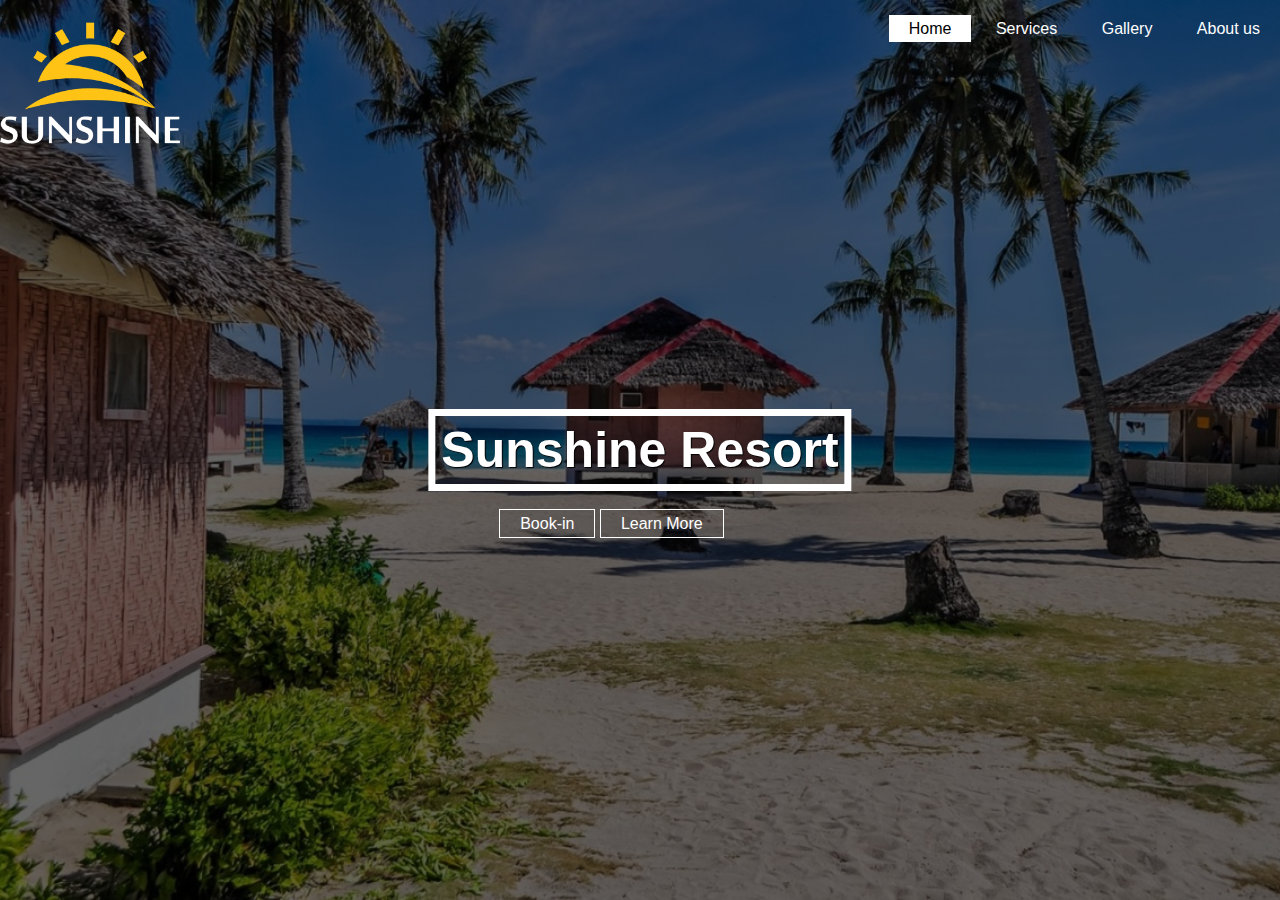
<file: Sunshine/index.html>
<!DOCTYPE html>
<html>
<head>
    <title>Sunshine</title>
    <link href="./resources/css/style.css" rel="stylesheet" />
</head>
<body>
    <header>
   
        <img src="./resources/images/sunshine3.png" class="Logo" alt="Logo" />   
        <ul>
            <li><a class="boxin" href="#">Home</a></li>
            <li><a href="#">Services</a></li>
            <li><a href="#">Gallery</a></li>
            <li><a href="./About.html">About us</a></li>
        </ul>
        
        <h1 id="Sunshine">Sunshine Resort</h1>
        <div class="SubHead">
        <ul>
            <li><a href="#">Book-in</a></li>
            <li><a href="#">Learn More</a></li>
        </ul>
        </div> 
    </header>
</body>
</html>
</file>
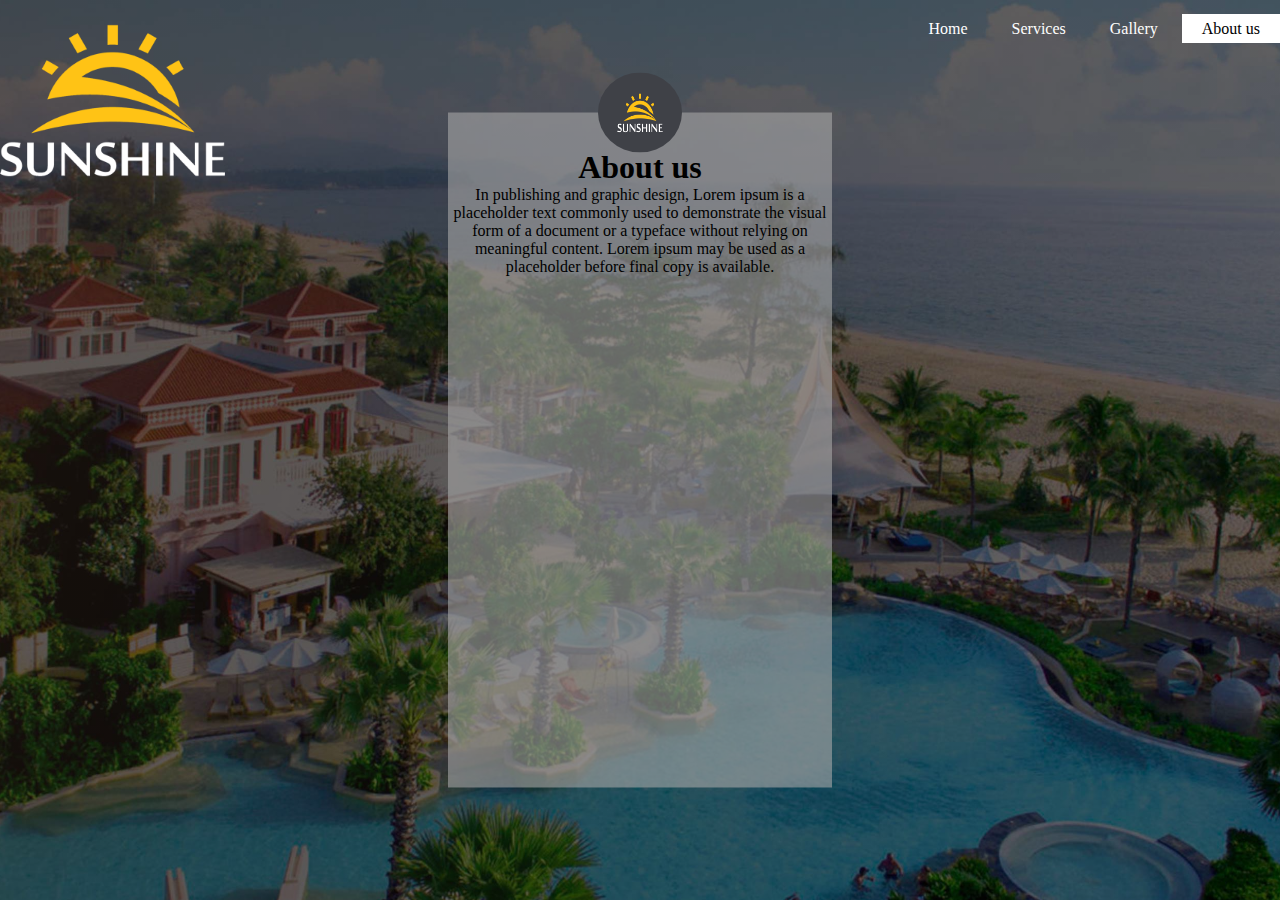
<file: Sunshine/About.html>
<!DOCTYPE html>
<html>
<head>
    <link href="./resources/css/About.css" rel="stylesheet" />
    <title>About Us</title>
</head>
<body>
    <nav>
        <ul>
            <li><a href="./index.html">Home</a></li>
            <li><a href="./services.html">Services</a></li>
            <li><a href="#">Gallery</a></li>
            <li><a class="boxin" href="#">About us</a></li>
        </ul>
    </nav>
    <img src="./resources/images/sunshine3.png" class="image" alt="Alternate Text" />

    <div class="About-us">
      <center>
        <img src="./resources/images/sunshine.png" class="Logo" alt="Alternate Text" />
          <br/>
          <br />
        <h1>About us</h1>
        <p>In publishing and graphic design, Lorem ipsum is a placeholder text commonly used to demonstrate the visual form of a document or a typeface without relying on meaningful content. Lorem ipsum may be used as a placeholder before final copy is available.</p>
      </center> 
    </div>

</body>
</html>
</file>
<file: Sunshine/resources/css/style.css>
* {
    margin: 0px;
    padding: 0px;
    box-sizing: border-box;
    font-family: 'Nunito', sans-serif;
}

#Sunshine {
    position: absolute;
    top: 50%;
    left: 50%;
    transform: translate(-50%,-50%);
    color: #fff;
    font-size: 50px;
    text-shadow: 1px 1px 1px black;
    border: 7px solid white;
    padding: 5px 6px;
}

header {
    background-image: linear-gradient(rgba(0,0,0,0.6), rgba(0,0,0,0.6)), url(../images/beach.jpg);
    height: 100vh;
    background-size: cover;
    background-position: center;
}

.header {
    background: linear-gradient(rgba(0,0,0,0.6), rgba(0,0,0,0.6)), url(../images/beach.jpg);
    height: 60vh;
    width: 100%;
    background-size: cover;
    background-position: center;
    position: relative;
    text-align: center;
    color: #fff;
}

body {
    font-family: "Open Sans",Arial, Helvetica, sans-serif;
}

nav {
    display: flex;
    justify-content: flex-end;
}

.navLinks {
    flex: 1;
    text-align: right;
}

nav img {
    width: 85px;
    position: absolute;
    top: -13px;
}

ul {
    margin-top: 20px;
    float: right;
    list-style-type: none;
}

ul li {
    display: inline-block;
}

ul li a {
    text-decoration: none;
    color: #fff;
    padding: 5px 20px;
    border: 1px solid white transparent;
    transition: 0.6s ease;
}

ul li a:hover {
    background-color: #fff;
    color: #000;
}

ul li a.boxin {
    background-color: #fff;
    color: #000;
}

.Logo {
    height: 20%;
    width: auto;
    position: absolute;
    top: -7px;
    left: 0;

    cursor: pointer;
}

.SubHead ul {
    position: absolute;
    top: 55%;
    left: 39%;
    list-style-type: none;
}

.SubHead ul li a {
    border: 1px solid white;
}


        /*--------Service page--------*/

.header h1 {
    margin-top: 130px;
    font-size: 64px;
}

.services {
    text-align: center;
    width: 100%;
    margin: auto;
}

a {
    text-decoration: none;
}

img {
    width: 100%;
}

h2 {
    font-size: 34px;
    color: #193d62;
}

h3 {
    font-size: 47px;
    font-weight: 500;
}

h4 {
    color: #193d62;
    font-size: 18px;
}

p {
    text-align: justify;
    color: #333;
    font-size: 15px;
    font-weight: 500;
}

.amenities {
    margin: 0px 5px 0px 5px;
}

.row {
    display: flex;
    justify-content: space-between;
}

.offer {
    display: flex;
    background-color: #35a2ff;
    height: 200px;
    flex-direction: column;
    justify-content: center;
    align-items: center;
}

.button {
    background-color: #053c75;
    padding: 14px 20px;
    margin-top: 20px;
    font-size: 14px;
    border: 1px solid transparent;
    cursor: pointer;
    border-radius: 10px;
    transition: 0.4s;
}

.button:hover {
    background-color: #1368c2;
}

.white {
    color: #fff;
}

.beach-content {
    margin: auto;
}

.beach-left { 
    flex-basis: 65%;
    padding: 80px 15px 80px 15px;
}

.beach-left h2, h4 {
    margin-bottom: 20px;
}

.beach-left p {
    margin-bottom: 10px;
}

.beach-right img {
    width: 100%;
    height: 500px;
}

.places {
    display: flex;
    position: relative;
    flex-basis: 32%;
    flex-direction: column;
    align-items: center;
}

.textOverImage {
    position: relative;
    height: 100%;
}

.overlay {
    position: absolute;
    inset: 0;
    background: rgba(0, 149, 255, 0.45);
    color: #fff;
    font-size: 42px;
    display: flex;
    justify-content: center;
    align-items: center;
    opacity: 0;
    height: 100%;
    transition: ease 0.25s;

}

.overlay:hover {
    opacity: 1;
} 

.overlay > * {
    transform: translateY(20px);
    transition: transform 0.25s;
}

.overlay:hover > * {
    transform: translateY(0);
}

.places img {
    height: 40vh;
    width: 100%;
    display: block;
}


.places h2 {
    margin-top: 25px;
    margin-bottom: 5px;
    font-size: 42px;
}

.places h4 {
    font-size: 24px;
}

.wedding {
    margin-top: 60px;
    padding-top: 150px;
    padding-bottom: 150px;
    background: url(../images/beach4.jpg);
    height: 80vh;
    background-size: cover;
    background-position: center;
    background-attachment: fixed;
}

.wedding h2 {
    color: #fff;
    margin-bottom: 15px;
    font-size: 42px;
    text-shadow: 1px 1px 1px #878787;
}

.whiteLine {
    content: '';
    display: block;
    border-top: 1px solid #fff;
    width: 85%;
    margin-bottom: 25px;
    margin-right: auto;
    margin-left: auto;

}

.wedding-col {
    display: flex;
    flex-direction: column;
    align-items: center;
}

.wedding-col p {
    color: #fff;
    font-weight: 600;
    font-size: 24px; 
    text-align: center;
    margin-bottom: 15px;
    text-shadow: 1px 1px 1px #525252;
}

.text-box {
    display: flex;
    flex-direction: column;
    align-items: center;
}

.white-button {
    border: 1px solid white;
    background-color: transparent;
    color: #fff;
}

.wedding-col .white-button {
    width: 30%;
    padding: 13px 25px;
    font-size: 15px;
    margin-top: 15px;
}

.white-button:hover {
    background: #fff;
    color: #000;
    transition: 1.4s;
}

.discounts {
    width: 95%;
    margin: auto;
    text-align: center;
    padding-top: 40px;
}


.discount-container {
    display: flex;
    flex-wrap: wrap;
    flex-direction: row;
    justify-content: space-around
}

.discount-container > .wrapper {
    width: 30%;
}

.discount-image {
    position: relative;
    margin-bottom: 20px;
    margin-top: 30px;
    height: 100%;
    width: 100%;
    overflow: hidden;
}

.discount-img {
    height: 100%;
    transition: 0.4s;
}

.discount-image .discount-img:hover {
    transform: scale(1.2);
    overflow: hidden;
}

.content {
    width: 100%;
    padding: 20px 0;
    position: absolute;
    top: 50%;
    transform: translateY(-50%);
    background-color: rgba(29, 54, 111, 0.6);
    text-align: center;
    z-index: 2;
}

.content h4 {
    color: #fff;
    font-size: 32px;
}

.content h6 {
    color: #fff;
    font-size: 24px;
}

.buildings-section {
    padding-top: 100px;
}

.container-grid {
    display: grid;
    grid-template-columns: 1fr 1fr 1fr;
    grid-template-rows: 1fr 1fr 1fr;
    grid-template-areas: 
        "main    main    bed2"
        "sunset  sunset2 restaurant"
        "bedroom bedroom restaurant"
        "bedroom bedroom restaurant";

    height: 100vh;
}

.grid-item-1 {
    position: relative;
    grid-area: main;
    background-image: url(../images/josh-mclove1.jpg);
    background-size: cover;
    background-position: 50% 69%;
}

.grid-item-2 {
    position: relative;
    grid-area: bed2;
    background-image: url(../images/josh-mclove2.jpg);
    background-size: cover;
    background-position: center;
}

.grid-item-3 {
    position: relative;
    grid-area: sunset;
    background-image: url(../images/josh-mclove3.jpg);
    background-size: cover;
    background-position: center;
}

.grid-item-4 {
    position: relative;
    grid-area: sunset2;
    background-image: url(../images/josh-mclove4.jpg);
    background-size: cover;
    background-position: center;
}

.grid-item-5 {
    position: relative;
    grid-area: restaurant;
    background-image: url(../images/josh-mclove5.jpg);
    background-size: cover;
    background-position: center;
}

.grid-item-6 {
    position: relative;
    grid-area: bedroom;
    background-image: url(../images/josh-mclove6.jpg);
    background-size: cover;
    background-position: center;
}

.post-blog {
    width: 100%;
    margin: auto;
    text-align: center;
    padding-top: 40px;
    background: #35a2ff;
}

.post-blog h3 {
    color: #fff;
}

.post-blog .row {
    flex-wrap: wrap;
    justify-content: center;
}

.card {
    background: #fff;
    width: 370px;
    height: auto;
    font-family: Roboto;
    border-radius: 15px 10px 0px 0px;
    margin: 10px;
}

.card-image {
    position: relative;
    height: 250px;
    background-size: cover;
    border-radius: 10px 10px 0 0;
}

.cake {
    background: url(../images/cake.jpg);
    background-size: cover;
    background-position: bottom;
}

.cheesecake {
    background: url(../images/cheesecake.jpg);
    background-size: cover;
    background-position-x: 0px;
    background-position-y: -137px;
    background-repeat: no-repeat;
}

.cookies {
    background: url(../images/cookie.jpg);
    background-size: cover;
}

.donuts {
    background: url(../images/donuts.jpg);
    background-size: cover;
    background-position-y: -45px;
}

.brigadeiro {
    background: url(../images/brigadeiro.jpg);
    background-size: cover;
}

.dessert {
    background: url(../images/dessert.jpg);
    background-size: cover;
    background-position-y: -155px;
}

.iceCream {
    background: url(../images/icecream.jpg);
    background-size: 370px 390px;
    background-position-y: -77px;
}

.waffle {
    background: url(../images/waffle.jpg);
    background-size: cover;
    background-position-y: -73px;
}

.card-text {
    margin-top: 25px;
}

h2, p, .card-text {
    margin-bottom: 15px;
    margin-left: 6px;
    margin-right: 6px;
}

.card-text .button {
    display: flex;
}

.testimonials {
    width: 100%;
    margin: auto;
    text-align: center;
}

.testimonials h3 {
    margin-bottom: 15px;
    padding: 15px;
    background: #ffc315;
}

.guestCard-Container {
    display: grid;
    grid-template-columns: repeat(3,1fr);
    grid-gap: 40px;
    width: 100%;
    margin: auto;
    margin-top: 5%;
}

.guestCard {
    text-align: center;
    padding: 1.5rem;
    border-bottom-right-radius: 200px;
    border-top-left-radius: 200px;
}

.guestCard img {
    height: 200px;
    width: 200px;
    border-radius: 50%;
    margin-right: auto;
    margin-left: auto;
    display: block;
    margin-bottom: 10px;
}

.guestCard p {
    text-align: center;
}

.card-1 {
    border: 4px solid #ff6f61;
}

.card-2 {
    border: 4px solid #92a8d1;
}

.card-3 {
    border: 4px solid #88b04b;
}

.card-1 img {
    border: 3px solid #ff6f61;
}

.card-2 img {
    border: 3px solid #92a8d1;
}

.card-3 img {
    border: 3px solid #88b04b;
}

.card-1 i {
    font-size: 20px;
    margin-bottom: 10px;
    color: #ff6f61;
}

.card-2 i {
    font-size: 20px;
    margin-bottom: 10px;
    color: #92a8d1;
}

.card-3 i {
    font-size: 20px;
    margin-bottom: 10px;
    color: #88b04b;
}

.name {
    text-transform: uppercase;
    font-weight: 600;
    margin-top: 10px;
}

.job {
    text-transform: uppercase;
    opacity: 0.8;
    font-size: 14px;
    margin-top: 5px;
    margin-bottom: 10px;
}

                                         /*footer*/

.footer {
    margin-top: 30px;
    background: #193d62;
    height: 100vh;
}

.footer-top {
    display: flex;
    flex-direction: column;
}

.footer-top img {
    margin-left: auto;
    margin-right: auto;
    width: 15%;
}

.footer-top button {
    color: #fff;
    background-color: #0d065d;
    width: 15%;
    margin-left: auto;
    margin-right: auto;
    margin-top: -15px;
    margin-bottom: 15px;
    font-size: 15px;
    font-weight: 100;
}

.footer .row h4 {
    color: #fff;
    text-transform: uppercase;
    letter-spacing: 1px;
}

.footer .row {
    flex-basis: 34%;
    justify-content: space-around;
}

.footer span {
    color: #5ccfff
}

.footer p {
    margin: 0;
}

.col-left {
    display: flex;
    flex-direction: column;
    align-content: center;
}

.col-left h4 {
    color: #fff;

}

.col-left p {
    color: #fff;
    margin: 0;
}

.col-middle {
    display: flex;
    flex-direction: column;
    align-content: center;
}
 
.col-middle .schedule {
    margin-top: 15px;
    color: #fff;
    font-size: 16px;
}

.schedule {
    display: flex;
    justify-content: center;

    font-size: 18px;
    margin-top: 15px;
    margin-bottom: 15px;
    color: #fff;
}

.social-icons {
    display: flex;
    flex-direction: row;
    justify-content: center;
    
    font-size: 26px;
    color: #fff;
}

.container-icon {
    position: relative;
    margin: 0 4px;
    transition: 0.2s;
}

.container-icon:hover {
    transform: scale(1.2);
}

.bg-facebook {
    background: #3b5998;
    border-radius: 50%;
    padding: 6px 14px;
}

.bg-instagram {
    background: #c32aa3;
    border-radius: 50%;
    padding: 6px 11px;
}

.bg-pinterest {
    background: #cb2027;
    border-radius: 50%;
    padding: 6px 13px;
}

.bg-yt {
    background: #b31217;
    border-radius: 50%;
    padding: 6px 8px;
}

                /* Gallery page */

.sideBar {
    background-color: #000;
}

.verticalNav {
    display: flex;
    flex-direction: column;
    align-items: flex-start;
}

@media screen and (max-width: 760px) {

                           /*Header and nav section*/ 
    .Logo {
        height: 15%;
    }

    nav-container {
        position: relative;
    }

    .navLinks ul li {
        display: block;
        margin: 10px 0;
    }

    .navLinks > ul {
        float: left;
    }

    .navLinks {
        position: absolute;
        top: 0;
        right: -300px;
        background: #1a1a1a;
        height: 100vh;
        width: 200px;
        text-align: left;
        transition: 0.6s;
    }

    .navLinks.active {
        right: 0;
    } 

    .navLinks ul li a {
        color: #888;
    }

    .navLinks ul li a:hover {
        background-color: transparent;
        color: #fff;
    }

    .navLinks ul li a.boxin {
        background-color: transparent;
        color: #fff;
    }

    .menu-toggle .bar {
        height: 3px;
        width: 25px;
        margin: 5px auto;
        background: #fff;
        display: block;
        transition: 0.4s ease-in;
    }

    #mobile-menu {
        position: absolute;
        top: 1%;
        right: 2%;
        transform: translate(0%, 30%);
        cursor: pointer;
        transition: 0.7s;
        z-index: 2;
    }

    #mobile-menu.is-active .bar:nth-child(2) {
        opacity: 0;
    }

    #mobile-menu.is-active .bar:nth-child(1) {
        transform: translateY(8px) rotate(45deg);
    }

    #mobile-menu.is-active .bar:nth-child(3) {
        transform: translateY(-8px) rotate(-45deg);
    }

                           /*Wedding section*/

    .row {
        flex-direction: column;
    }

    .amenities {
        margin: 20px 5px;
    }

    .wedding h2 {
        text-align: center;
    }

    .wedding-col .white-button {
        width: 60%;
    }

                           /*Discount section*/

    .discount-container > .wrapper {
        width: 100%;
        margin: 5px 25px;
    }


                           /*building section*/
    .container-grid .overlay {
        font-size: 26px;
    }

                          /*testimonial section*/

     .guestCard-Container {
         grid-template-columns: auto;
     }

     .guestCard {
         border-radius: 20%;
     }

                           /*footer*/
     
     .footer-top img {
         width: 20%;
     }

     .footer-top button {
         width: 50%;
         margin: auto;
         margin-bottom: 5px;
     }

     .footer .row {
         margin: 5px 50px;
     }

     .footer .row h4 {
         text-align: center;
         text-transform: uppercase;
         letter-spacing: 2px;
         margin-bottom: 15px;
     }

     .col-left {
         margin-bottom: 20px;
     }

     .col-left p {
         text-align: center;
         margin-bottom: 5px;
         font-size: 16px;
     }

     .col-middle {
         text-align: center;
         margin-bottom: 20px;
     }

     .footer span {
         margin-bottom: 10px;
     }

     .col-right {
         text-align: center;
         margin-bottom: 20px;
     }
}
</file>
<file: Sunshine/resources/css/About.css>
* {
    margin: 0;
    padding: 0;
}

body {
    background-image: linear-gradient(rgba(0,0,0,0.6), rgba(0,0,0,0.6)), url(../images/beach2.jpg);
    height: 100vh;
    background-size: cover;
    background-position: center;
    
}



ul {
    margin-top: 20px;
    float: right;
    list-style-type: none;
}

ul li {
    display: inline-block;
}

ul li a {
    text-decoration: none;
    color: #fff;
    padding: 6px 20px;
    border: 1px solid white transparent;
    transition: 0.6s ease;
}

ul li a:hover {
    background-color: #fff;
    color: #000;
}

.Logo {
    height: 80px;
    width: 84px;
    border-radius: 50%;
    position: absolute;
    top: 0%;
    left: 50%;
    transform: translate(-50%, -50%);
}

.About-us {
    background-color: rgba(169, 169, 169, 0.6);
    height: 75vh;
    width: 30%;
    position: absolute;
    top: 50%;
    left: 50%;
    transform: translate(-50%,-50%);
}

.boxin {
    background-color: #fff;
    color: #000;
}

.image {
    max-height: 25%;
    width: auto;
    float: left;
    position: absolute;
    top: -12px;
    cursor: pointer;
}
</file>
